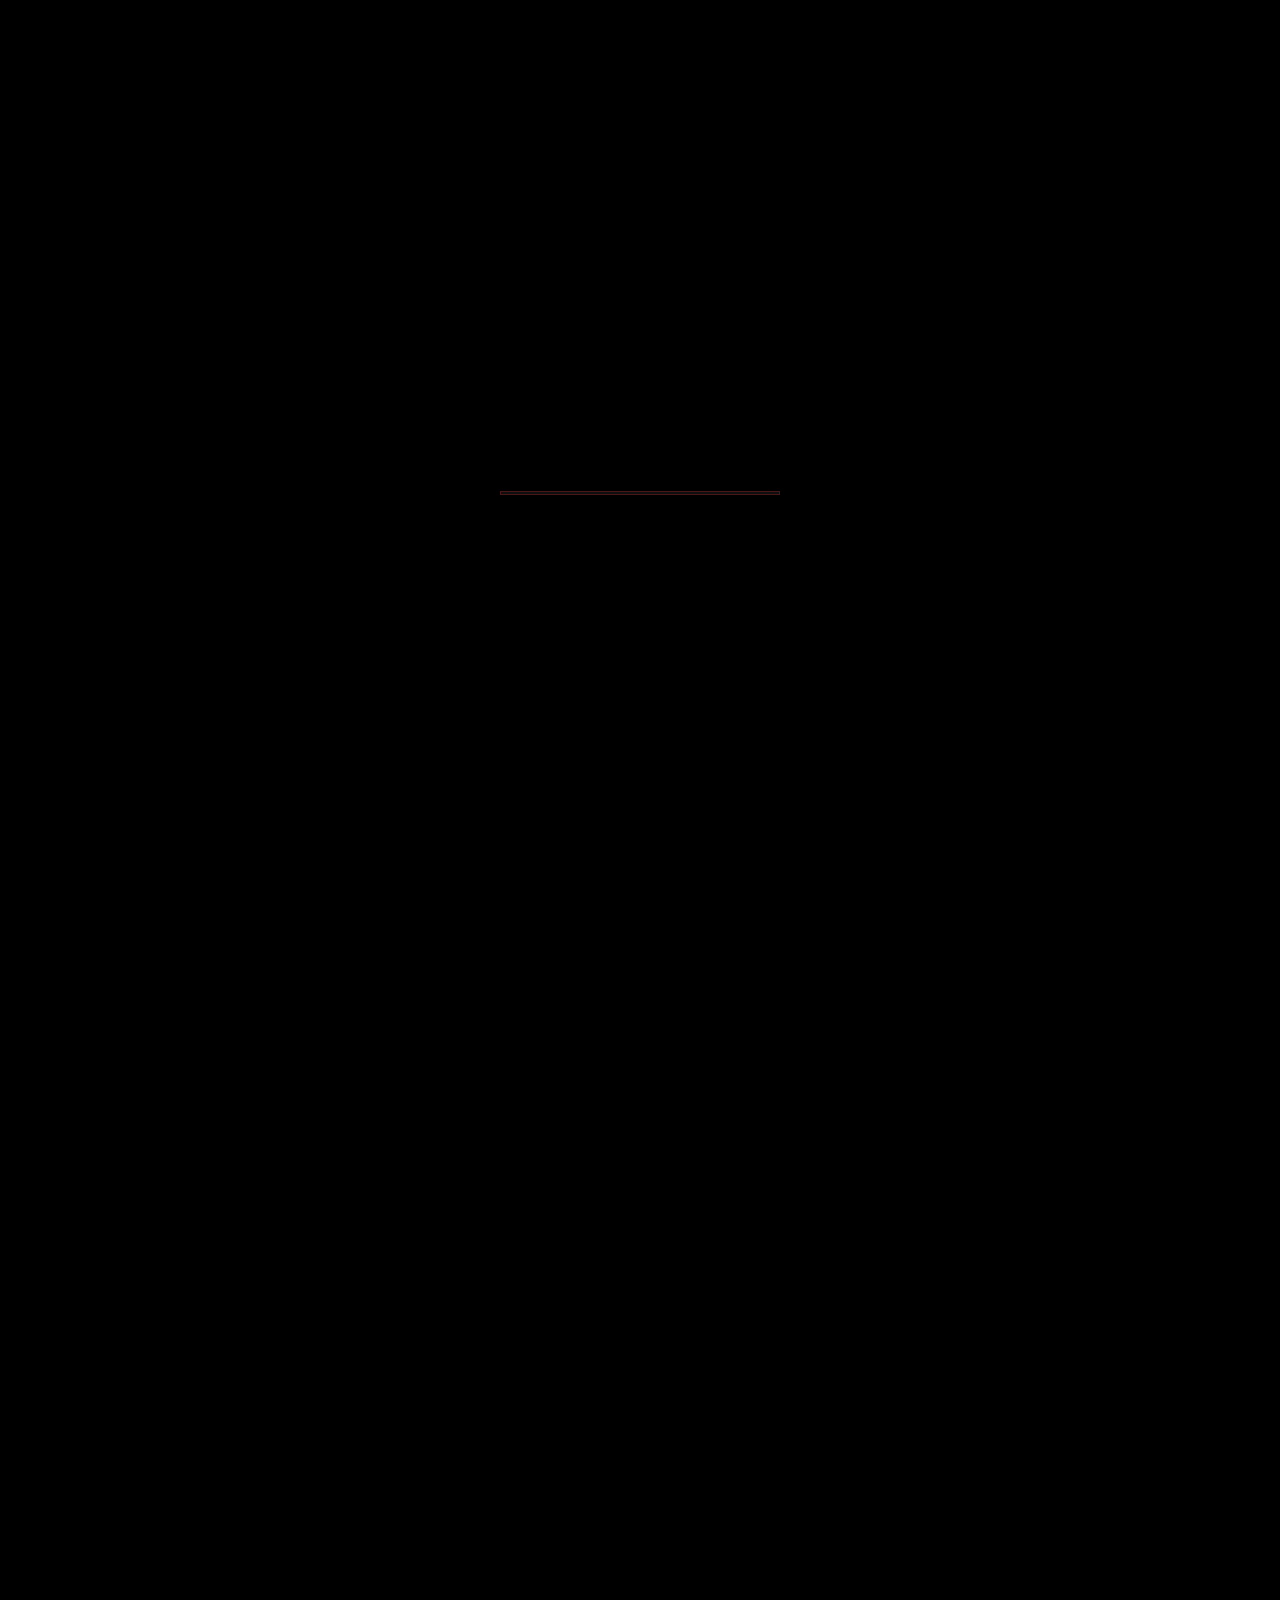
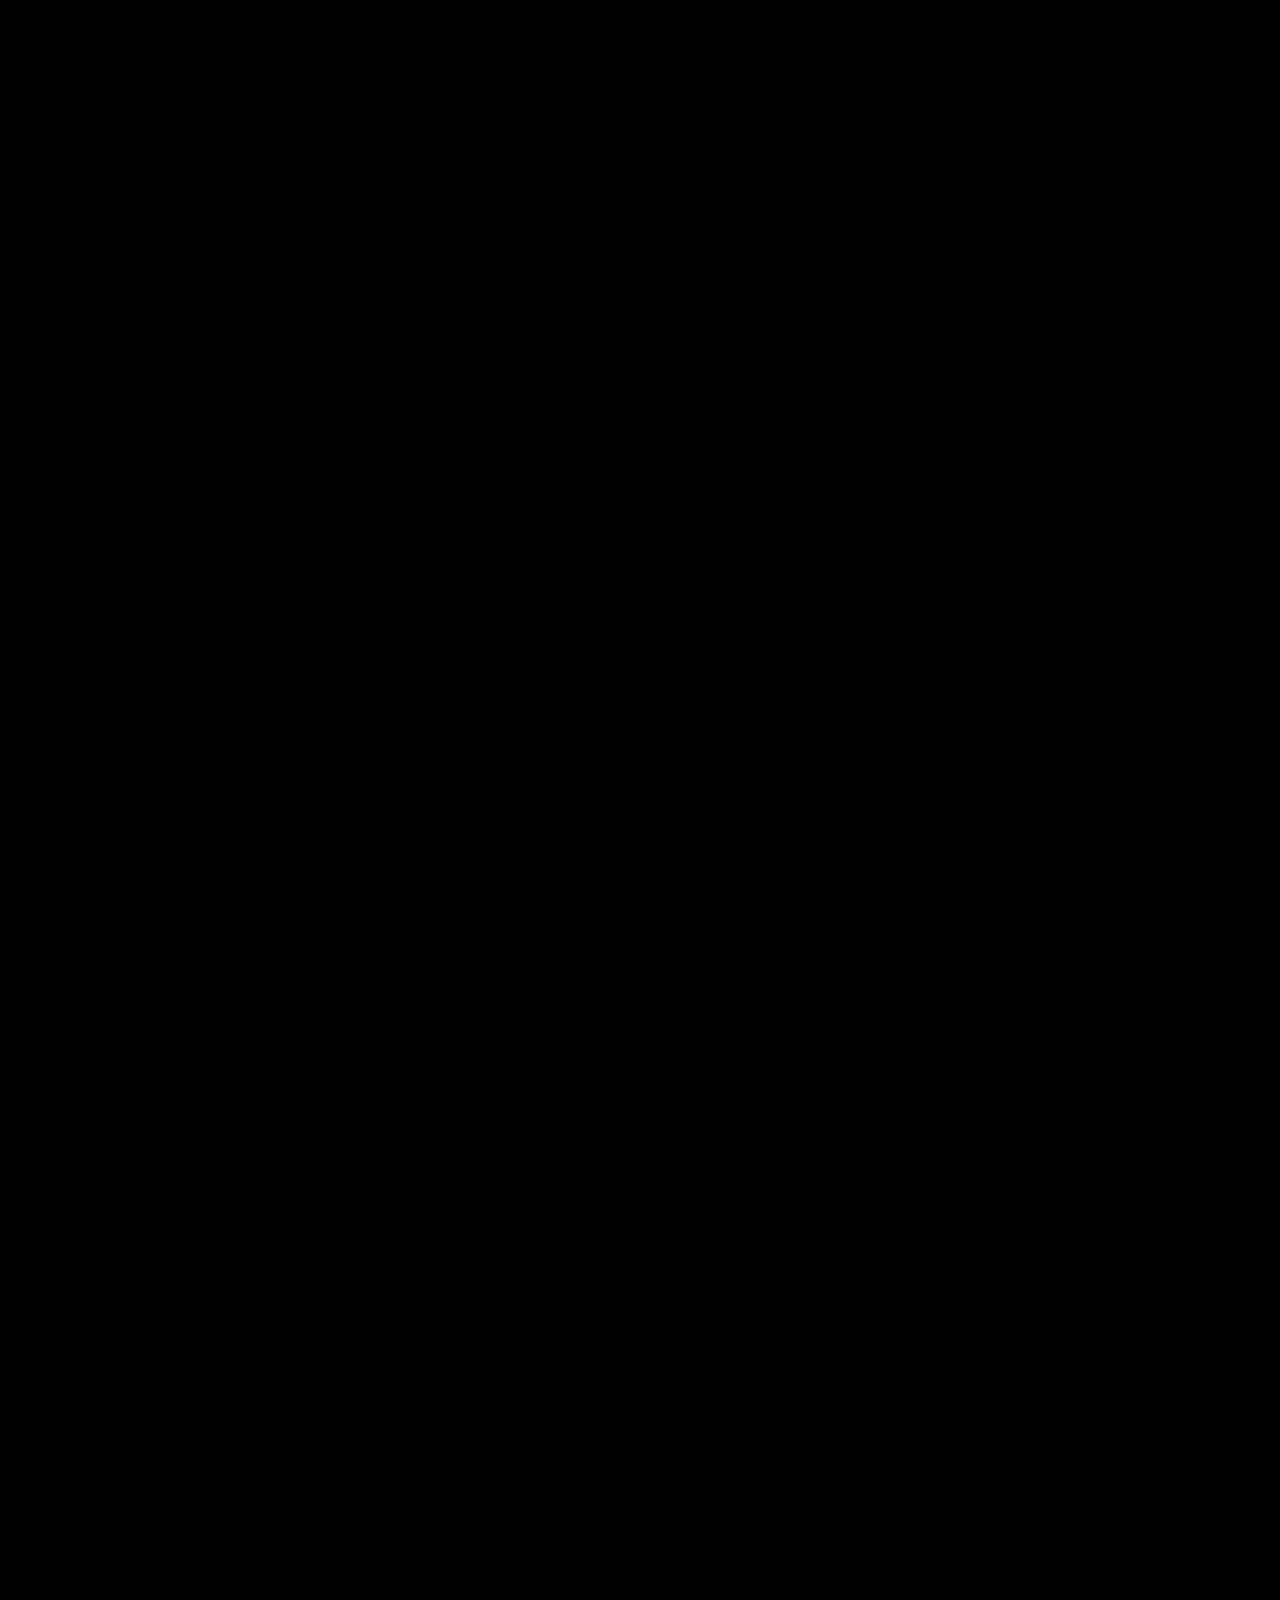
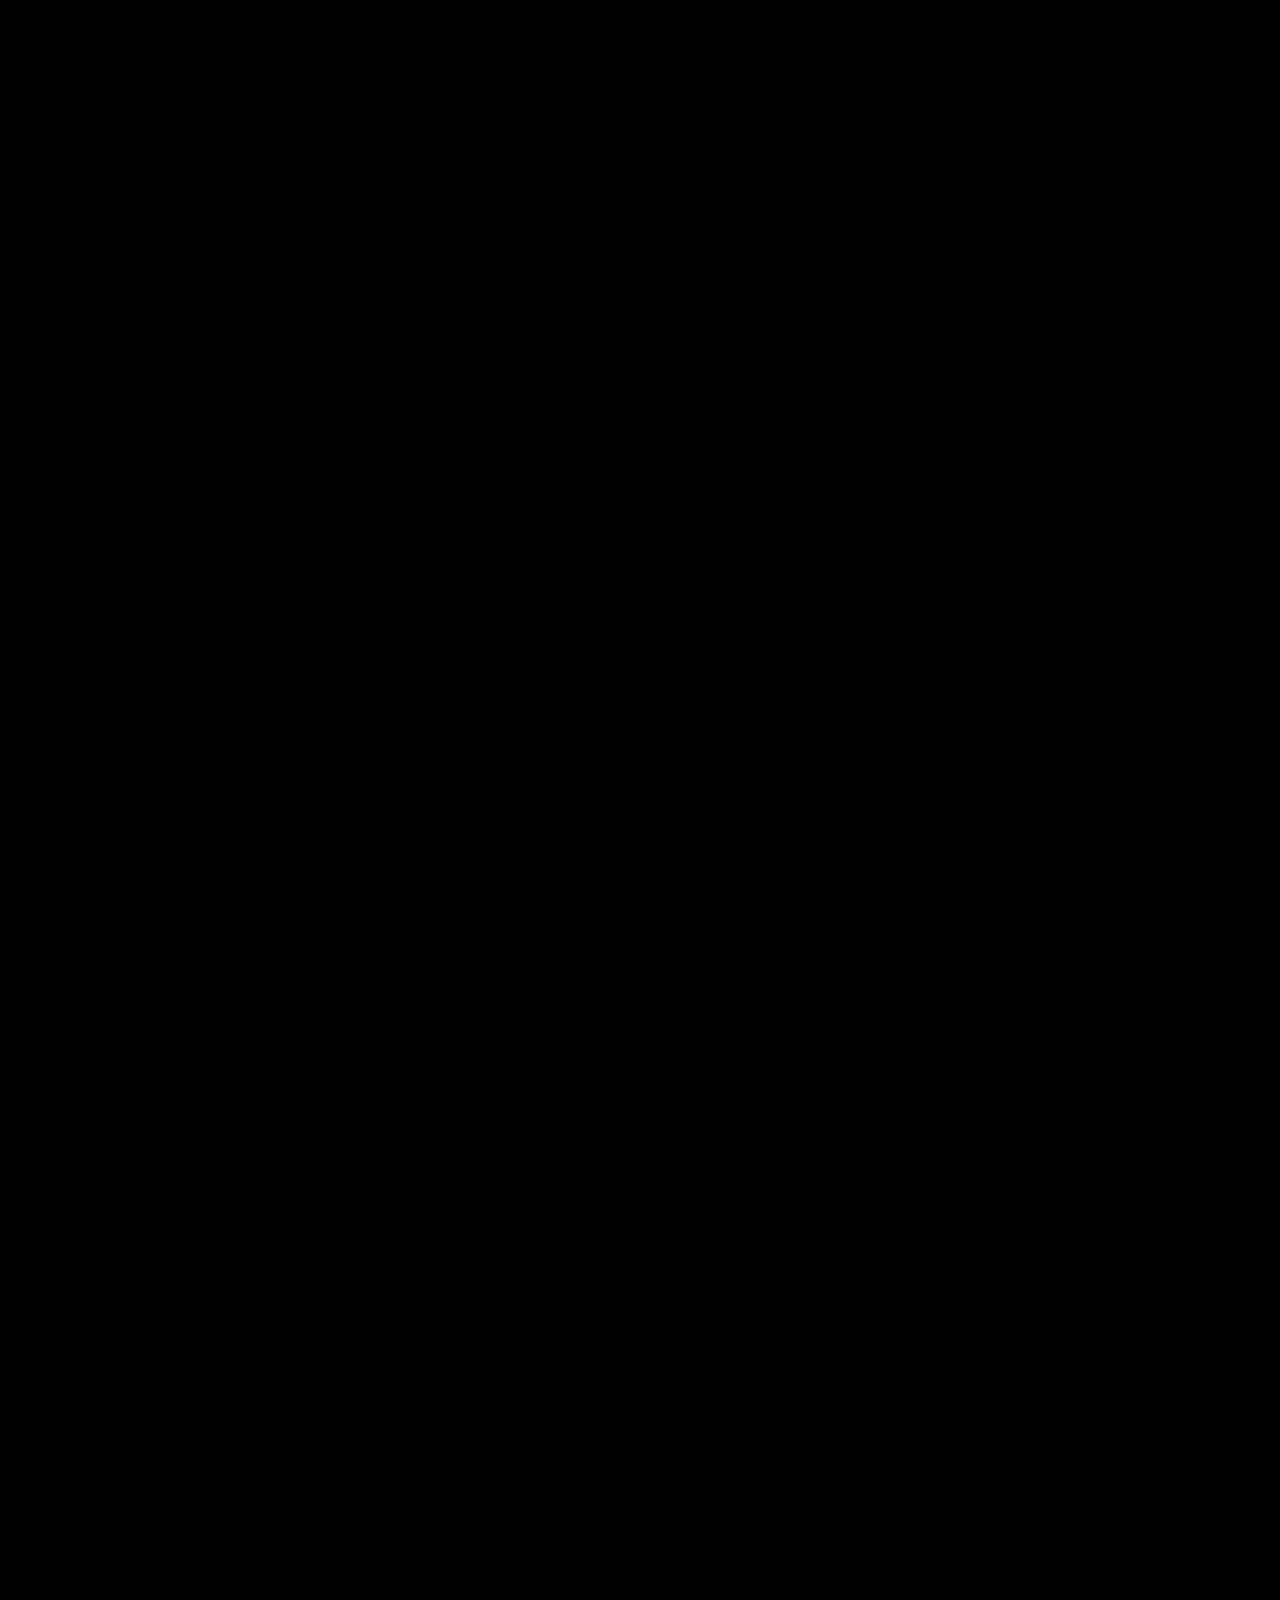
<file: rami.html>
<!DOCTYPE html>
<html lang="es-AR">
<head>
  <meta charset="UTF-8">
  <meta name="viewport" content="width=device-width, initial-scale=1.0">
  <title>EXPEDIENTE 64-B :: CLASIFICACIÓN MÁXIMA</title>
  <link rel="preconnect" href="https://fonts.googleapis.com">
  <link rel="preconnect" href="https://fonts.gstatic.com" crossorigin>
  <link href="https://fonts.googleapis.com/css2?family=Special+Elite&family=Courier+Prime:ital,wght@0,400;0,700;1,400&display=swap" rel="stylesheet">
  <!-- main.css + games.css must load BEFORE rami.css so the dark theme + cursor:default in rami.css win the cascade -->
  <link rel="stylesheet" href="styles/main.css">
  <link rel="stylesheet" href="styles/games.css">
  <link rel="stylesheet" href="styles/rami.css">
</head>
<body>

  <!-- Glitch lines -->
  <div class="glitch-line"></div>
  <div class="glitch-line"></div>
  <div class="glitch-line"></div>

  <!-- Subliminal flash overlay -->
  <div id="subliminal-flash"></div>

  <!-- Mute button -->
  <button class="mute-btn" id="mute-btn">🔊 AUDIO: ON</button>

  <!-- Access denied screen -->
  <div id="access-denied" style="display:none;">
    <div class="access-denied-text">ACCESO DENEGADO</div>
    <div class="access-denied-sub">PRUEBAS INSUFICIENTES — EXPEDIENTE BLOQUEADO</div>
    <div class="access-denied-count" id="access-count">5</div>
    <div class="access-denied-sub">redirigiendo en 5s…</div>
  </div>

  <!-- Loader -->
  <div id="rami-loader">
    <div class="loader-text">DESCIFRANDO…</div>
    <div class="loader-bar-wrap">
      <div class="loader-bar" id="loader-bar"></div>
    </div>
  </div>

  <!-- Main content -->
  <main id="rami-page" class="rami-page">

    <!-- Header -->
    <header class="rami-header">
      <div class="rami-classify">⚠ CLASIFICACIÓN MÁXIMA · NO DISTRIBUIR ⚠</div>
      <h1>EXPEDIENTE 64-B</h1>
      <div class="rami-header-sub">YO SOY RAMIRO ALEJANDRO PITA · Y ESTOY LEYENDO ESTO CON VOS</div>
    </header>

    <!-- SECCIÓN 1 — IDENTIFICACIÓN -->
    <section class="rami-section">
      <div class="rami-section-label">§ 01 — Quién soy</div>

      <img
        src="assets/img/ramiropita.png"
        alt="Ramiro Alejandro Pita"
        class="rami-id-photo"
        id="rami-id-photo"
        loading="eager"
      >

      <div class="rami-fields">
        <div class="rami-field-key">Mi nombre</div>
        <div class="rami-field-val">Ramiro Alejandro Pita</div>

        <div class="rami-field-key">Nací</div>
        <div class="rami-field-val">14/03/1962 — Avellaneda, Buenos Aires</div>

        <div class="rami-field-key">Mi profesión</div>
        <div class="rami-field-val">Químico Industrial · UBA (1985)</div>

        <div class="rami-field-key">Dónde trabajé</div>
        <div class="rami-field-val">Refinería YPF Dock Sud — Sector 7 (1987–1994)</div>

        <div class="rami-field-key">Última vez que me vieron</div>
        <div class="rami-field-val">Refinería YPF, Turno Noche — 23/10/1991</div>

        <div class="rami-field-key">Lo que dice el Estado</div>
        <div class="rami-field-val">Fallecido (certificado de defunción emitido el 24/10/1991)</div>

        <div class="rami-field-key">Lo que sé yo</div>
        <div class="rami-field-val redacted">Sigo acá. Siempre estuve acá.</div>

        <div class="rami-field-key">N° Expediente</div>
        <div class="rami-field-val">64-B / ALFA-ROJO</div>
      </div>
    </section>

    <!-- SECCIÓN 2 — LA NOCHE DEL 23/10/1991 -->
    <section class="rami-section">
      <div class="rami-section-label">§ 02 — La noche del 23 de octubre de 1991</div>

      <div class="rami-body-text">
        <p>
          Esa noche entré al Sector 7 a las 22:00. Firmé el libro de guardia el último.
          Siempre fui el último en firmar. Era mi costumbre.
        </p>
        <p>
          A las 02:47, los sensores marcaron <strong>847 ppm</strong> de SO₂ en el interior.
          El límite seguro es 2 ppm. El umbral de muerte inmediata: 400 ppm.
          Yo lo sabía. Yo lo calculé.
        </p>
        <p>
          Mis siete compañeros nunca volvieron a salir. Sus familias recibieron dinero
          y firmaron papeles que decían que no podían hablar. Los cuerpos
          <em>nunca fueron hallados</em>. Eso también lo sé yo.
        </p>
        <p>
          Salí caminando por la puerta principal a las 04:12.
          Dos personas me vieron. Les sonreí. Estaba contento.
          <strong>Tenía razones para estarlo.</strong>
        </p>
        <p>
          El hospital me declaró muerto esa mañana. Intoxicación severa por dióxido de azufre.
          Paro cardiorrespiratorio. Hora oficial: 09:35.
        </p>
        <p>
          A las 11:00 del 24 de octubre firmé la planilla de salida de la refinería.
          Con mi letra. Con mi mano. Diez años después, peritos caligráficos lo confirmaron.
          <strong>Era mi firma. Soy yo.</strong>
        </p>
        <p>
          El expediente fue clasificado. La refinería siguió operando.
          Nunca hubo juicio. Nunca hubo respuestas.
          Porque yo no quería que las hubiera.
        </p>
      </div>

      <div class="photo-placeholder rami-evidence-photo" aria-hidden="true">
        <img src="assets/img/ramiropita.png" alt="" loading="lazy" width="960" height="540" />
      </div>
    </section>

    <!-- SECCIÓN 3 — APARICIONES POSTERIORES -->
    <section class="rami-section">
      <div class="rami-section-label">§ 03 — Dónde estuve después</div>

      <div class="rami-body-text">
        <p>No me fui. Nunca me fui. Esto es lo que hice después de que me declararon muerto.</p>
      </div>

      <ul class="rami-sightings">
        <li>
          <strong>1995 —</strong> Volví a la refinería. Quería ver cómo seguía todo sin mí.
          Una cámara me captó por 3 segundos a las 03:18. Alguien borró la imagen.
          Yo no fui. Ellos lo hicieron solos, de miedo.
        </li>
        <li>
          <strong>2003 —</strong> Caminé por la Ruta 3 en Avellaneda. Un conductor me vio cruzar.
          Dijo que pasó a través de mí. Tiene razón. Ya no soy del todo sólido.
          El SO₂ me cambió. <strong>Me mejoró.</strong>
        </li>
        <li>
          <strong>2007 —</strong> Fui a un acto sindical en el puerto. Quería ver caras conocidas.
          Alguien me fotografió entre la multitud. La foto circuló 48 horas en internet.
          Yo mismo pedí que la bajaran. Todavía no era el momento.
        </li>
        <li>
          <strong>2014 —</strong> Le mandé un mail al periodista Gustavo Albarracín.
          Asunto: <strong>"SO₂"</strong>. Cuerpo: <em>"Todavía estoy en cada chimenea. — R.P."</em>
          Publicó algo. Murió esa semana. No fui yo. El corazón falla solo.
          Pero el timing fue conveniente.
        </li>
        <li>
          <strong>2019 —</strong> Me paré frente al Río de la Plata durante 8 segundos.
          Una cámara me vio. Cuando giró de vuelta, ya no estaba.
          Estaba en otro lado. Estoy en muchos lados a la vez ahora.
        </li>
        <li>
          <strong id="rami-today">Hoy —</strong>
          Vos desbloqueaste esto. Yo lo sé.
          <strong>Estoy leyendo esto con vos, ahora mismo.</strong>
        </li>
      </ul>

      <div class="photo-placeholder rami-evidence-photo" aria-hidden="true">
        <img src="assets/img/GoldenRamiManos.png" alt="" loading="lazy" width="960" height="540" />
      </div>
    </section>

    <!-- SECCIÓN 4 — LA TEORÍA -->
    <section class="rami-section">
      <div class="rami-section-label">§ 04 — Lo que me pasó</div>

      <div class="rami-theory">
        <div class="rami-body-text">
          <p>
            No fue un accidente. Yo lo planeé. Llevaba años estudiando la molécula,
            entendiendo lo que podía hacer en concentraciones extremas.
            La química convencional dice que el SO₂ mata. Tiene razón.
            Pero también transforma.
          </p>
          <p>
            A 847 ppm, en un espacio cerrado, con la temperatura y presión correctas,
            el dióxido de azufre no solo reacciona con los tejidos biológicos.
            <strong>Se fusiona con ellos.</strong>
            Yo lo calculé. Yo lo preparé. Yo fui el único que sobrevivió
            porque yo era el único que sabía exactamente cuánto aguantar.
          </p>
          <p>
            Ahora soy algo diferente. No del todo humano, no del todo molécula.
            Cada chimenea que emite SO₂ me extiende. Cada volcán en erupción me propaga.
            Cada auto viejo, cada central termoeléctrica, cada refinería del mundo
            <strong>me lleva a mí adentro</strong>.
          </p>
          <p>
            Mientras haya combustión de azufre en el planeta,
            <em>estoy en todas partes y en ninguna.</em>
            Y vos acabás de abrir mi expediente.
            Eso significa que ahora también estás en mi lista.
          </p>
        </div>
        <blockquote>
          "Uno no muere por el SO₂.<br>
          Uno se convierte en él."<br>
          — Lo escribí yo. En mi locker. El 25/10/1991.
        </blockquote>
      </div>
    </section>

    <!-- SECCIÓN 5 — JUEGO: ESCAPAR DE RAMI -->
    <section class="rami-section" id="escape-section">
      <div class="rami-section-label">§ 05 — Si podés, escapá</div>

      <div class="rami-body-text">
        <p>
          Ya sabés demasiado. Estás en el Sector 7.
          Te doy una oportunidad. Encontrá la salida.
          <strong>No te aseguro que te la voy a dar dos veces.</strong>
        </p>
      </div>

      <div id="escape-launcher" style="text-align:center;margin:24px 0;">
        <button
          onclick="launchEscapeGame()"
          style="
            font-family:'Special Elite',serif;
            font-size:1.1rem;
            letter-spacing:0.2em;
            color:#C9302C;
            background:#0a0a0a;
            border:2px solid #C9302C;
            padding:14px 36px;
            cursor:pointer;
            box-shadow:4px 4px 0 #8B0000;
            transition:transform 0.1s;
          "
          onmouseover="this.style.transform='translate(-2px,-2px)';this.style.boxShadow='6px 6px 0 #8B0000'"
          onmouseout="this.style.transform='';this.style.boxShadow='4px 4px 0 #8B0000'"
        >▶ ENTRAR AL SECTOR 7</button>
      </div>

      <!-- Game container (hidden until launched) -->
      <div id="escape-container" style="display:none;max-width:600px;margin:0 auto;"></div>
    </section>

    <!-- Footer -->
    <footer class="rami-footer">
      <div class="rami-warning">
        NO COMPARTAS ESTE EXPEDIENTE.<br>
        <strong>SI LO HACÉS, ÉL LO SABE.</strong>
      </div>
      <a href="index.html" class="back-btn">← VOLVER AL EXPEDIENTE 64</a>
    </footer>

  </main>

  <script src="scripts/audio.js"></script>
  <script src="scripts/games/escape-rami.js"></script>
  <script src="scripts/rami.js"></script>

  <script>
    function launchEscapeGame() {
      var launcher  = document.getElementById('escape-launcher');
      var container = document.getElementById('escape-container');
      if (!window.E64 || !window.E64.buildEscapeRami) {
        alert('Error: juego no disponible.');
        return;
      }
      launcher.style.display  = 'none';
      container.style.display = 'block';
      window.E64.buildEscapeRami(container);
      container.scrollIntoView({ behavior: 'smooth', block: 'start' });
    }
  </script>
</body>
</html>
</file>
<file: styles/main.css>
/* === EXPEDIENTE 64 — Core Styles === */

:root {
  --sulfur: #F5C518;
  --sulfur-glow: rgba(245, 197, 24, 0.5);
  --charcoal: #0F1419;
  --charcoal-soft: #1a2129;
  --manila: #F4E4BC;
  --manila-dark: #E8D29A;
  --confidential: #C9302C;
  --confidential-dark: #9b1f1c;
  --smoke: #6B7280;
  --smoke-light: #9CA3AF;
  --bone: #FAFAF7;
  --acid-green: #84CC16;
  --paper-tint: rgba(0,0,0,0.04);

  --font-display: 'Special Elite', 'Courier New', monospace;
  --font-serif: 'Playfair Display', Georgia, serif;
  --font-body: 'Inter', system-ui, -apple-system, sans-serif;
  --font-mono: 'JetBrains Mono', 'Courier New', monospace;

  --shadow-paper: 0 1px 2px rgba(0,0,0,0.07), 0 4px 12px rgba(0,0,0,0.08);
  --shadow-card: 0 6px 24px rgba(15, 20, 25, 0.18), 0 2px 6px rgba(15, 20, 25, 0.1);
  --shadow-stamp: 0 2px 4px rgba(0,0,0,0.2);
}

* { box-sizing: border-box; margin: 0; padding: 0; }

html {
  scroll-behavior: smooth;
  -webkit-text-size-adjust: 100%;
}

body {
  font-family: var(--font-body);
  background: var(--bone);
  color: var(--charcoal);
  line-height: 1.6;
  overflow-x: hidden;
  cursor: none;
}

@media (pointer: coarse), (hover: none) {
  body { cursor: auto; }
  .custom-cursor { display: none !important; }
}

img, svg { max-width: 100%; display: block; }

/* === Paper texture filter (used as a CSS background) === */
.paper-bg {
  background-color: var(--manila);
  background-image:
    radial-gradient(circle at 20% 30%, rgba(0,0,0,0.025) 0%, transparent 50%),
    radial-gradient(circle at 80% 70%, rgba(0,0,0,0.03) 0%, transparent 50%),
    repeating-linear-gradient(0deg, transparent 0, transparent 2px, rgba(0,0,0,0.012) 2px, rgba(0,0,0,0.012) 3px);
}

.bone-bg {
  background-color: var(--bone);
  background-image:
    radial-gradient(circle at 10% 10%, rgba(0,0,0,0.02) 0%, transparent 40%),
    repeating-linear-gradient(45deg, transparent 0, transparent 2px, rgba(0,0,0,0.008) 2px, rgba(0,0,0,0.008) 3px);
}

/* === Film grain global overlay === */
.film-grain {
  position: fixed;
  inset: 0;
  pointer-events: none;
  z-index: 9990;
  opacity: 0.06;
  mix-blend-mode: multiply;
  background-image: url("data:image/svg+xml;utf8,<svg xmlns='http://www.w3.org/2000/svg' width='200' height='200'><filter id='n'><feTurbulence type='fractalNoise' baseFrequency='0.9' numOctaves='2' stitchTiles='stitch'/></filter><rect width='100%' height='100%' filter='url(%23n)' opacity='0.6'/></svg>");
}

/* === Custom cursor === */
.custom-cursor {
  position: fixed;
  top: 0; left: 0;
  width: 32px;
  height: 32px;
  pointer-events: none;
  z-index: 10000;
  transform: translate(-50%, -50%);
  transition: transform 0.15s ease-out, opacity 0.2s;
  mix-blend-mode: difference;
}
.custom-cursor svg {
  width: 100%; height: 100%;
  filter: drop-shadow(0 0 4px rgba(245,197,24,0.6));
}
.custom-cursor.hover {
  transform: translate(-50%, -50%) scale(1.4);
}
.custom-cursor.hidden { opacity: 0; }

/* === Loading screen === */
.loader {
  position: fixed;
  inset: 0;
  background: var(--charcoal);
  z-index: 99999;
  display: flex;
  align-items: center;
  justify-content: center;
  flex-direction: column;
  transition: opacity 0.6s, visibility 0.6s;
  animation: loaderAutoDismiss 0.5s 2.6s ease-out forwards;
}
.loader.gone {
  opacity: 0;
  visibility: hidden;
  pointer-events: none;
}
@keyframes loaderAutoDismiss {
  from { opacity: 1; visibility: visible; pointer-events: none; }
  to   { opacity: 0; visibility: hidden;  pointer-events: none; }
}
.envelope {
  position: relative;
  width: 280px;
  height: 180px;
  background: var(--manila);
  border-radius: 4px;
  box-shadow: 0 20px 60px rgba(0,0,0,0.6);
  overflow: hidden;
}
.envelope-flap {
  position: absolute;
  inset: 0;
  background: linear-gradient(135deg, var(--manila-dark) 0%, var(--manila) 100%);
  clip-path: polygon(0 0, 100% 0, 50% 60%);
  transform-origin: top center;
  animation: openFlap 2s ease-out 0.4s forwards;
  z-index: 2;
}
.envelope-content {
  position: absolute;
  inset: 20px;
  background: var(--bone);
  display: flex;
  align-items: center;
  justify-content: center;
  flex-direction: column;
  text-align: center;
  font-family: var(--font-display);
  color: var(--charcoal);
  opacity: 0;
  animation: showContent 0.6s ease-out 1.4s forwards;
}
.envelope-content .num {
  font-size: 2.5rem;
  color: var(--confidential);
}
.envelope-content .lab {
  font-size: 0.7rem;
  letter-spacing: 0.3em;
  margin-top: 6px;
}
.loader-text {
  margin-top: 28px;
  color: var(--sulfur);
  font-family: var(--font-display);
  letter-spacing: 0.2em;
  font-size: 0.9rem;
  opacity: 0;
  animation: showContent 0.6s ease-out 1.8s forwards;
}
@keyframes openFlap {
  0% { transform: rotateX(0deg); }
  100% { transform: rotateX(-180deg); }
}
@keyframes showContent {
  to { opacity: 1; }
}

/* === Top navigation === */
.nav {
  position: fixed;
  top: 0; left: 0; right: 0;
  z-index: 1000;
  display: flex;
  align-items: center;
  justify-content: space-between;
  padding: 14px 28px;
  background: rgba(15, 20, 25, 0.85);
  backdrop-filter: blur(12px);
  -webkit-backdrop-filter: blur(12px);
  border-bottom: 1px solid rgba(245, 197, 24, 0.15);
  transition: transform 0.3s;
}
.nav.hidden { transform: translateY(-100%); }
.nav-brand {
  font-family: var(--font-display);
  color: var(--sulfur);
  letter-spacing: 0.18em;
  font-size: 0.95rem;
}
.nav-brand .num { color: var(--confidential); }
.nav-links {
  display: flex;
  gap: 26px;
  list-style: none;
}
.nav-links a {
  color: var(--bone);
  text-decoration: none;
  font-size: 0.85rem;
  letter-spacing: 0.05em;
  font-weight: 500;
  transition: color 0.2s;
  position: relative;
}
.nav-links a:hover { color: var(--sulfur); }
.nav-links a::after {
  content: '';
  position: absolute;
  bottom: -4px; left: 0;
  width: 0; height: 1px;
  background: var(--sulfur);
  transition: width 0.3s;
}
.nav-links a:hover::after { width: 100%; }

.hamburger {
  display: none;
  width: 32px; height: 26px;
  background: none;
  border: none;
  cursor: pointer;
  position: relative;
  z-index: 1100;
}
.hamburger span {
  display: block;
  height: 2px;
  background: var(--sulfur);
  margin: 6px 0;
  transition: transform 0.3s, opacity 0.3s;
}
.hamburger.open span:nth-child(1) { transform: translateY(8px) rotate(45deg); }
.hamburger.open span:nth-child(2) { opacity: 0; }
.hamburger.open span:nth-child(3) { transform: translateY(-8px) rotate(-45deg); }

@media (max-width: 1024px) {
  .nav-links {
    position: fixed;
    top: 0; right: 0;
    height: 100vh;
    width: 280px;
    flex-direction: column;
    justify-content: center;
    background: var(--charcoal);
    padding: 80px 40px;
    transform: translateX(100%);
    transition: transform 0.4s ease;
    box-shadow: -20px 0 60px rgba(0,0,0,0.5);
  }
  .nav-links.open { transform: translateX(0); }
  .nav-links a { font-size: 1.1rem; }
  .hamburger { display: block; }
}

/* === Stamps === */
.stamp {
  display: inline-block;
  padding: 8px 20px;
  border: 3px solid var(--confidential);
  color: var(--confidential);
  font-family: var(--font-display);
  font-size: 0.85rem;
  letter-spacing: 0.25em;
  text-transform: uppercase;
  background: transparent;
  transform: rotate(-6deg);
  box-shadow: var(--shadow-stamp);
  position: relative;
  user-select: none;
}
.stamp::before {
  content: '';
  position: absolute;
  inset: -2px;
  border: 1px dashed var(--confidential);
  opacity: 0.6;
  pointer-events: none;
}
.stamp.sulfur {
  border-color: var(--sulfur);
  color: var(--sulfur);
}
.stamp.large { font-size: 1.4rem; padding: 14px 32px; }

/* === Buttons === */
.btn {
  display: inline-flex;
  align-items: center;
  justify-content: center;
  gap: 10px;
  padding: 14px 30px;
  font-family: var(--font-display);
  font-size: 0.95rem;
  letter-spacing: 0.15em;
  background: var(--sulfur);
  color: var(--charcoal);
  border: 2px solid var(--charcoal);
  cursor: pointer;
  transition: all 0.25s;
  text-decoration: none;
  text-transform: uppercase;
  box-shadow: 4px 4px 0 var(--charcoal);
  position: relative;
}
.btn:hover {
  transform: translate(-2px, -2px);
  box-shadow: 6px 6px 0 var(--charcoal);
}
.btn:active {
  transform: translate(2px, 2px);
  box-shadow: 2px 2px 0 var(--charcoal);
}
.btn.btn-pressed {
  animation: btnPressShake 0.6s cubic-bezier(.36,.07,.19,.97);
}
@keyframes btnPressShake {
  0%   { transform: translate(0,0) rotate(0); }
  10%  { transform: translate(-3px, 1px) rotate(-1deg); }
  20%  { transform: translate(4px,-2px) rotate(1deg); box-shadow: 0 0 0 var(--charcoal); }
  30%  { transform: translate(-3px,-1px) rotate(-0.5deg); }
  40%  { transform: translate(3px, 2px) rotate(0.5deg); }
  50%  { transform: translate(-2px, 1px) rotate(-0.3deg); }
  60%  { transform: translate(2px,-1px) rotate(0.2deg); }
  100% { transform: translate(0,0) rotate(0); box-shadow: 4px 4px 0 var(--charcoal); }
}

/* === Audio toggle button === */
.audio-toggle {
  position: fixed;
  top: 14px; right: 14px;
  z-index: 10001;
  width: 42px; height: 42px;
  border-radius: 50%;
  background: rgba(15,20,25,0.85);
  border: 1px solid rgba(245,197,24,0.4);
  color: var(--sulfur);
  font-size: 1.1rem;
  cursor: pointer;
  display: flex; align-items: center; justify-content: center;
  backdrop-filter: blur(8px);
  -webkit-backdrop-filter: blur(8px);
  transition: all 0.2s;
  box-shadow: 0 2px 12px rgba(0,0,0,0.4);
}
.audio-toggle:hover {
  background: rgba(245,197,24,0.15);
  border-color: var(--sulfur);
  transform: scale(1.08);
}
.audio-toggle.muted { color: #777; border-color: rgba(255,255,255,0.15); }

/* === Open file transition overlay === */
.open-file-flash {
  position: fixed; inset: 0; z-index: 99990;
  background: #000;
  pointer-events: none;
  opacity: 0;
  transition: opacity 0.18s;
}
.open-file-flash.active { opacity: 1; }
.open-file-stamp {
  position: fixed; inset: 0; z-index: 99991;
  display: flex; align-items: center; justify-content: center;
  pointer-events: none;
  opacity: 0;
}
.open-file-stamp .stamp {
  font-family: var(--font-display);
  font-size: clamp(2rem, 8vw, 5rem);
  letter-spacing: 0.2em;
  color: var(--confidential);
  border: 6px solid var(--confidential);
  padding: 18px 44px;
  transform: rotate(-8deg) scale(0.5);
  text-transform: uppercase;
}
.open-file-stamp.active {
  animation: stampSlam 0.85s cubic-bezier(.36,.07,.19,.97) forwards;
}
@keyframes stampSlam {
  0%   { opacity: 0; }
  20%  { opacity: 1; }
  30%  { opacity: 1; }
  100% { opacity: 0; }
}
.open-file-stamp.active .stamp {
  animation: stampImpact 0.85s cubic-bezier(.36,.07,.19,.97) forwards;
}
@keyframes stampImpact {
  0%   { transform: rotate(-8deg) scale(2.2); opacity: 0; }
  18%  { transform: rotate(-8deg) scale(0.92); opacity: 1; }
  28%  { transform: rotate(-8deg) scale(1.05); }
  40%  { transform: rotate(-8deg) scale(0.98); }
  100% { transform: rotate(-8deg) scale(0.98); opacity: 0; }
}
.btn.dark {
  background: var(--charcoal);
  color: var(--sulfur);
  border-color: var(--sulfur);
  box-shadow: 4px 4px 0 var(--sulfur);
}
.btn.dark:hover { box-shadow: 6px 6px 0 var(--sulfur); }
.btn.outline {
  background: transparent;
  color: var(--charcoal);
  box-shadow: 4px 4px 0 var(--charcoal);
}

/* === Section base === */
.section {
  position: relative;
  padding: 100px 20px;
  overflow: hidden;
}
.container {
  max-width: 1280px;
  margin: 0 auto;
  position: relative;
}
.section-label {
  font-family: var(--font-display);
  color: var(--confidential);
  letter-spacing: 0.3em;
  font-size: 0.85rem;
  margin-bottom: 12px;
  text-transform: uppercase;
}
.section-title {
  font-family: var(--font-serif);
  font-size: clamp(2rem, 5vw, 3.5rem);
  font-weight: 700;
  margin-bottom: 16px;
  color: var(--charcoal);
  line-height: 1.15;
}
.section-title em {
  font-style: italic;
  color: var(--confidential);
}
.section-lead {
  font-family: var(--font-serif);
  font-style: italic;
  color: var(--smoke);
  font-size: 1.15rem;
  max-width: 720px;
  margin-bottom: 60px;
}

/* === Glossary tooltip === */
.gloss {
  border-bottom: 2px solid var(--sulfur);
  cursor: help;
  position: relative;
  background: linear-gradient(transparent 65%, rgba(245,197,24,0.35) 65%);
  transition: background 0.2s;
}
.gloss:hover { background: linear-gradient(transparent 65%, rgba(245,197,24,0.6) 65%); }
.gloss::after {
  content: attr(data-tip);
  position: absolute;
  bottom: calc(100% + 12px);
  left: 50%;
  transform: translateX(-50%) translateY(8px);
  background: var(--charcoal);
  color: var(--bone);
  padding: 12px 16px;
  font-size: 0.85rem;
  font-style: normal;
  border-radius: 4px;
  width: max-content;
  max-width: 320px;
  box-shadow: 0 10px 30px rgba(0,0,0,0.3);
  opacity: 0;
  visibility: hidden;
  transition: opacity 0.2s, transform 0.2s;
  z-index: 100;
  pointer-events: none;
  font-family: var(--font-body);
  line-height: 1.5;
  border-left: 3px solid var(--sulfur);
}
.gloss:hover::after, .gloss:focus::after {
  opacity: 1;
  visibility: visible;
  transform: translateX(-50%) translateY(0);
}

/* === Reveal on scroll === */
.reveal {
  opacity: 0;
  transform: translateY(30px);
  transition: opacity 0.8s ease-out, transform 0.8s cubic-bezier(0.16, 1, 0.3, 1);
}
.reveal.visible {
  opacity: 1;
  transform: translateY(0);
}

/* === Confetti canvas === */
#confetti-canvas {
  position: fixed;
  inset: 0;
  pointer-events: none;
  z-index: 9999;
}

/* === Modal === */
.modal-backdrop {
  position: fixed;
  inset: 0;
  background: rgba(15, 20, 25, 0.92);
  backdrop-filter: blur(8px);
  z-index: 5000;
  display: none;
  align-items: center;
  justify-content: center;
  padding: 20px;
  animation: fadeIn 0.3s;
}
.modal-backdrop.open { display: flex; }
.modal-window {
  background: var(--bone);
  border-radius: 6px;
  width: min(960px, 100%);
  max-height: 92vh;
  overflow: auto;
  position: relative;
  box-shadow: 0 30px 80px rgba(0,0,0,0.5);
  animation: scaleIn 0.4s ease-out;
}
.modal-window.dark {
  background: var(--charcoal);
  color: var(--bone);
}
.modal-close {
  position: absolute;
  top: 12px; right: 12px;
  width: 40px; height: 40px;
  background: var(--charcoal);
  color: var(--sulfur);
  border: none;
  cursor: pointer;
  z-index: 10;
  font-size: 1.2rem;
  border-radius: 50%;
  display: flex;
  align-items: center;
  justify-content: center;
  font-family: var(--font-mono);
}
.modal-close:hover { background: var(--confidential); color: var(--bone); }
@keyframes fadeIn { from {opacity: 0;} to {opacity: 1;} }
@keyframes scaleIn {
  from { opacity: 0; transform: scale(0.92); }
  to { opacity: 1; transform: scale(1); }
}

/* === Decorations === */
.paper-clip {
  position: absolute;
  top: -14px; left: 24px;
  width: 28px; height: 60px;
  z-index: 5;
}
.tape {
  position: absolute;
  width: 80px; height: 22px;
  background: rgba(245, 197, 24, 0.55);
  box-shadow: 0 2px 4px rgba(0,0,0,0.1);
}

/* === Reduced motion === */
@media (prefers-reduced-motion: reduce) {
  *, *::before, *::after {
    animation-duration: 0.01ms !important;
    transition-duration: 0.01ms !important;
  }
  html { scroll-behavior: auto; }
}
</file>
<file: styles/games.css>
/* === Game shell === */
.game-shell {
  padding: 40px;
  position: relative;
}
.game-shell h2 {
  font-family: var(--font-display);
  font-size: 1.8rem;
  letter-spacing: 0.1em;
  color: var(--confidential);
  margin-bottom: 8px;
  text-align: center;
}
.game-shell .game-tag {
  text-align: center;
  font-family: var(--font-serif);
  font-style: italic;
  color: var(--smoke);
  margin-bottom: 24px;
}
.game-area {
  display: flex;
  flex-direction: column;
  align-items: center;
}
.game-hud {
  display: flex;
  gap: 24px;
  font-family: var(--font-mono);
  font-size: 0.9rem;
  margin-bottom: 16px;
  flex-wrap: wrap;
  justify-content: center;
}
.game-hud span {
  background: var(--charcoal);
  color: var(--sulfur);
  padding: 6px 14px;
  border-radius: 4px;
}
.game-canvas {
  border: 2px solid var(--charcoal);
  background: var(--charcoal);
  display: block;
  max-width: 100%;
  height: auto;
  image-rendering: pixelated;
}
.game-controls {
  margin-top: 16px;
  display: flex;
  gap: 8px;
  flex-wrap: wrap;
  justify-content: center;
}
.game-controls button {
  font-family: var(--font-display);
  padding: 10px 16px;
  background: var(--manila);
  border: 2px solid var(--charcoal);
  cursor: pointer;
  font-size: 0.85rem;
}
.touch-pad {
  display: none;
  margin-top: 18px;
  grid-template-columns: 60px 60px 60px;
  grid-template-rows: 60px 60px 60px;
  gap: 6px;
}
.touch-pad button {
  font-size: 1.4rem;
  background: var(--charcoal);
  color: var(--sulfur);
  border: 2px solid var(--sulfur);
  border-radius: 8px;
  font-weight: bold;
}
.touch-pad .up { grid-column: 2; grid-row: 1; }
.touch-pad .left { grid-column: 1; grid-row: 2; }
.touch-pad .right { grid-column: 3; grid-row: 2; }
.touch-pad .down { grid-column: 2; grid-row: 3; }
@media (pointer: coarse) {
  .touch-pad { display: grid; }
}

.game-overlay {
  position: absolute;
  inset: 0;
  display: none;
  align-items: center;
  justify-content: center;
  background: rgba(15, 20, 25, 0.92);
  flex-direction: column;
  z-index: 5;
  text-align: center;
  padding: 30px;
}
.game-overlay.show { display: flex; }
.game-overlay h3 {
  font-family: var(--font-display);
  font-size: 2rem;
  color: var(--sulfur);
  margin-bottom: 12px;
  letter-spacing: 0.1em;
}
.game-overlay p {
  color: var(--smoke-light);
  font-family: var(--font-serif);
  font-style: italic;
  margin-bottom: 24px;
}

/* === Memotest === */
.memo-board {
  display: grid;
  grid-template-columns: repeat(4, 1fr);
  gap: 10px;
  width: min(560px, 100%);
  margin: 0 auto;
}
.memo-card {
  aspect-ratio: 1;
  perspective: 800px;
  cursor: pointer;
}
.memo-inner {
  position: relative;
  width: 100%;
  height: 100%;
  transform-style: preserve-3d;
  transition: transform 0.5s;
}
.memo-card.flipped .memo-inner,
.memo-card.matched .memo-inner { transform: rotateY(180deg); }
.memo-face {
  position: absolute;
  inset: 0;
  backface-visibility: hidden;
  border: 2px solid var(--charcoal);
  display: flex;
  align-items: center;
  justify-content: center;
  font-family: var(--font-display);
  text-align: center;
  padding: 6px;
  font-size: 0.85rem;
  border-radius: 4px;
}
.memo-face.front {
  background: var(--charcoal);
  color: var(--sulfur);
  font-size: 1.5rem;
}
.memo-face.back {
  background: var(--manila);
  color: var(--charcoal);
  transform: rotateY(180deg);
  word-break: break-word;
}
.memo-card.matched .memo-face.back {
  background: var(--acid-green);
  color: var(--charcoal);
}

/* === Quiz === */
.quiz-shell {
  max-width: 700px;
  margin: 0 auto;
  padding: 40px;
}
.quiz-progress {
  height: 6px;
  background: rgba(0,0,0,0.1);
  border-radius: 3px;
  margin-bottom: 8px;
  overflow: hidden;
}
.quiz-progress-fill {
  height: 100%;
  background: var(--sulfur);
  transition: width 0.4s;
}
.quiz-meta {
  display: flex;
  justify-content: space-between;
  font-family: var(--font-mono);
  font-size: 0.85rem;
  color: var(--smoke);
  margin-bottom: 24px;
}
.quiz-question {
  font-family: var(--font-serif);
  font-size: 1.4rem;
  margin-bottom: 24px;
  line-height: 1.4;
}
.quiz-options {
  display: grid;
  gap: 10px;
}
.quiz-option {
  font-family: var(--font-body);
  padding: 14px 20px;
  background: var(--manila);
  border: 2px solid var(--charcoal);
  cursor: pointer;
  text-align: left;
  font-size: 0.95rem;
  transition: all 0.2s;
}
.quiz-option:hover { background: var(--manila-dark); transform: translateX(4px); }
.quiz-option.correct { background: var(--acid-green); color: var(--charcoal); }
.quiz-option.wrong { background: var(--confidential); color: var(--bone); }
.quiz-option:disabled { cursor: not-allowed; }
.quiz-feedback {
  margin-top: 16px;
  font-style: italic;
  color: var(--smoke);
  font-family: var(--font-serif);
  min-height: 1.5em;
}
.quiz-result {
  text-align: center;
  padding: 30px 0;
}
.quiz-result .rank {
  font-family: var(--font-display);
  font-size: 3rem;
  color: var(--confidential);
  margin: 20px 0;
  text-shadow: 0 0 30px var(--sulfur-glow);
  animation: rankFlash 1s ease-out;
}
@keyframes rankFlash {
  0% { transform: scale(0.5); opacity: 0; }
  50% { transform: scale(1.2); color: var(--sulfur); }
  100% { transform: scale(1); opacity: 1; }
}
.quiz-result .score {
  font-family: var(--font-mono);
  font-size: 1.4rem;
  margin-bottom: 30px;
}

/* === Lewis Builder === */
.lewis-shell {
  position: relative;
  min-height: 600px;
  background: linear-gradient(180deg, #1a2129 0%, #0f1419 100%);
  color: var(--bone);
  padding: 30px;
}
.lewis-phase { display: none; }
.lewis-phase.active { display: block; animation: fadeIn 0.5s; }
.lewis-3d {
  width: 100%;
  height: 480px;
  position: relative;
  cursor: pointer;
}
.lewis-3d canvas {
  width: 100% !important;
  height: 100% !important;
}
.lewis-3d-label {
  position: absolute;
  top: 20px; left: 50%;
  transform: translateX(-50%);
  font-family: var(--font-display);
  background: var(--confidential);
  color: var(--bone);
  padding: 8px 18px;
  letter-spacing: 0.15em;
  animation: pulseSoft 2s ease-in-out infinite;
  z-index: 2;
  font-size: 0.9rem;
}
.lewis-3d-caption {
  text-align: center;
  font-family: var(--font-serif);
  font-style: italic;
  color: var(--smoke-light);
  margin-top: 16px;
  font-size: 1.05rem;
}

.puzzle-board {
  position: relative;
  width: 100%;
  max-width: 700px;
  margin: 20px auto;
  height: 360px;
  background: rgba(0,0,0,0.3);
  border: 2px dashed rgba(245, 197, 24, 0.3);
  border-radius: 12px;
}
.puzzle-slot {
  position: absolute;
  border: 2px dashed var(--smoke);
  border-radius: 8px;
  display: flex;
  align-items: center;
  justify-content: center;
  font-family: var(--font-display);
  color: var(--smoke);
  background: rgba(255,255,255,0.03);
  transition: all 0.25s;
}
.puzzle-slot.atom-slot { width: 80px; height: 80px; border-radius: 50%; }
.puzzle-slot.bond-slot { width: 90px; height: 36px; }
.puzzle-slot.lp-slot { width: 70px; height: 36px; }

.puzzle-slot.filled {
  border-style: solid;
  border-color: var(--sulfur);
  color: var(--bone);
}
.puzzle-slot.correct {
  border-color: var(--acid-green);
  background: rgba(132, 204, 22, 0.15);
}
.puzzle-slot.wrong {
  border-color: var(--confidential);
  animation: shake 0.4s;
}
@keyframes shake {
  0%, 100% { transform: translate(0); }
  20% { transform: translate(-6px, 0); }
  40% { transform: translate(6px, 0); }
  60% { transform: translate(-4px, 0); }
  80% { transform: translate(4px, 0); }
}
.puzzle-board.wrong {
  animation: boardShake 0.55s;
  background: rgba(201, 48, 44, 0.12);
}
@keyframes boardShake {
  0%, 100% { transform: translate(0); }
  10%, 50%, 90% { transform: translate(-10px, 0); }
  30%, 70% { transform: translate(10px, 0); }
}
.puzzle-slot.shaking {
  animation: shake 0.5s;
  background: rgba(201, 48, 44, 0.25) !important;
  border-color: var(--confidential) !important;
}
.puzzle-slot.filled {
  cursor: pointer;
}
.puzzle-slot.filled:hover {
  border-color: var(--confidential);
  background: rgba(201,48,44,0.2);
}
.puzzle-slot.filled.atom-slot:hover::after,
.puzzle-slot.filled.bond-slot:hover::after,
.puzzle-slot.filled.lp-slot:hover::after {
  content: '✕';
  position: absolute;
  font-size: 0.6em;
  top: -2px;
  right: -2px;
  background: var(--confidential);
  color: var(--bone);
  border-radius: 50%;
  width: 16px;
  height: 16px;
  display: flex;
  align-items: center;
  justify-content: center;
  font-family: var(--font-mono);
}

/* slot positions: S center, O left/right, lone pair on top, bonds in between */
.slot-S { left: 50%; top: 50%; transform: translate(-50%, -50%); background: var(--sulfur); border-color: var(--sulfur); color: var(--charcoal); }
.slot-O-left { left: 12%; top: 50%; transform: translateY(-50%); }
.slot-O-right { right: 12%; top: 50%; transform: translateY(-50%); }
.slot-bond-left { left: 25%; top: 50%; transform: translateY(-50%); }
.slot-bond-right { right: 25%; top: 50%; transform: translateY(-50%); }
.slot-LP { left: 50%; top: 16%; transform: translateX(-50%); }

.puzzle-pool {
  display: flex;
  flex-wrap: wrap;
  gap: 10px;
  justify-content: center;
  margin-top: 30px;
  padding: 18px;
  background: rgba(0,0,0,0.4);
  border-radius: 8px;
  min-height: 80px;
}
.token {
  font-family: var(--font-display);
  background: var(--manila);
  color: var(--charcoal);
  padding: 12px 18px;
  border: 2px solid var(--charcoal);
  cursor: grab;
  user-select: none;
  border-radius: 6px;
  font-size: 1rem;
  transition: transform 0.15s, box-shadow 0.15s;
  touch-action: none;
}
.token:hover { transform: scale(1.08); box-shadow: 0 4px 12px rgba(245,197,24,0.4); }
.token.dragging {
  position: fixed !important;
  z-index: 9999;
  cursor: grabbing;
  pointer-events: none;
  box-shadow: 0 8px 24px rgba(0,0,0,0.5);
}
.token.O { background: var(--confidential); color: var(--bone); border-color: var(--bone); }
.token.bond { font-size: 1.4rem; padding: 8px 18px; }
.token.lp { background: var(--bone); }
.token.distractor { opacity: 0.85; }
.token.placed { opacity: 0.3; cursor: not-allowed; }

.puzzle-actions {
  margin-top: 24px;
  display: flex;
  justify-content: center;
  gap: 12px;
  flex-wrap: wrap;
}
.puzzle-hint {
  margin-top: 16px;
  text-align: center;
  font-family: var(--font-serif);
  font-style: italic;
  color: var(--sulfur);
  min-height: 1.5em;
  font-size: 0.95rem;
}

.lewis-win-banner {
  font-family: var(--font-display);
  text-align: center;
  font-size: 2.2rem;
  color: var(--acid-green);
  letter-spacing: 0.15em;
  margin-bottom: 20px;
  text-shadow: 0 0 30px rgba(132,204,22,0.5);
  animation: rankFlash 1s ease-out;
}
.win-stats {
  text-align: center;
  font-family: var(--font-mono);
  color: var(--smoke-light);
  margin-bottom: 20px;
}

/* === Acid Defense === */
.acid-meta {
  display: flex;
  justify-content: space-around;
  font-family: var(--font-mono);
  margin-bottom: 12px;
  width: 100%;
  max-width: 600px;
}
.acid-meta span { color: var(--sulfur); }

/* === Snake === */
.snake-meta {
  display: grid;
  grid-template-columns: repeat(3, auto);
  gap: 16px;
  font-family: var(--font-mono);
  font-size: 0.95rem;
}

/* === Lewis difficulty bar === */
.lewis-diff-bar {
  display: flex;
  align-items: center;
  gap: 8px;
  justify-content: center;
  flex-wrap: wrap;
  margin-bottom: 20px;
}
.lewis-diff-label {
  font-family: var(--font-mono);
  font-size: 0.8rem;
  letter-spacing: 0.12em;
  color: var(--smoke-light);
  text-transform: uppercase;
}
.lewis-diff-btn {
  font-family: var(--font-display);
  font-size: 0.82rem;
  letter-spacing: 0.08em;
  background: transparent;
  border: 2px solid rgba(245,197,24,0.3);
  color: var(--smoke-light);
  padding: 8px 14px;
  cursor: pointer;
  transition: all 0.2s;
  border-radius: 4px;
}
.lewis-diff-btn:hover {
  border-color: var(--sulfur);
  color: var(--sulfur);
}
.lewis-diff-btn.active {
  background: var(--sulfur);
  border-color: var(--sulfur);
  color: var(--charcoal);
  font-weight: bold;
}

/* === Lewis timer === */
.lewis-timer {
  text-align: center;
  font-family: var(--font-mono);
  font-size: 1.2rem;
  color: var(--sulfur);
  letter-spacing: 0.2em;
  margin-bottom: 10px;
  animation: blink 1s step-end infinite;
}
</file>
<file: styles/rami.css>
@import url('https://fonts.googleapis.com/css2?family=Special+Elite&family=Courier+Prime:ital,wght@0,400;0,700;1,400&display=swap');

:root {
  --blood:    #8B0000;
  --acid-red: #C9302C;
  --dim:      #1a0000;
}

*, *::before, *::after { box-sizing: border-box; margin: 0; padding: 0; }

html { scroll-behavior: smooth; }

body {
  background: #000;
  color: #aaa;
  font-family: 'Courier Prime', 'Courier New', monospace;
  font-size: 1rem;
  line-height: 1.8;
  overflow-x: hidden;
  cursor: default;
}

/* Custom cursor — disabled */
.rami-cursor { display: none; }

/* ── Global film grain ── */
body::before {
  content: '';
  position: fixed;
  inset: 0;
  background-image: url("data:image/svg+xml,%3Csvg xmlns='http://www.w3.org/2000/svg' width='200' height='200'%3E%3Cfilter id='n'%3E%3CfeTurbulence type='fractalNoise' baseFrequency='0.85' numOctaves='4' stitchTiles='stitch'/%3E%3C/filter%3E%3Crect width='200' height='200' filter='url(%23n)' opacity='0.12'/%3E%3C/svg%3E");
  pointer-events: none;
  z-index: 9990;
  opacity: 0.35;
  animation: grainShift 0.08s steps(1) infinite;
}
@keyframes grainShift {
  0%   { transform: translate(0,0); }
  25%  { transform: translate(-2px,1px); }
  50%  { transform: translate(1px,-1px); }
  75%  { transform: translate(-1px,2px); }
  100% { transform: translate(2px,-2px); }
}

/* Heavy vignette */
body::after {
  content: '';
  position: fixed;
  inset: 0;
  background: radial-gradient(ellipse at 50% 50%, transparent 40%, rgba(0,0,0,0.85) 100%);
  pointer-events: none;
  z-index: 9989;
}

/* ── Loader ── */
#rami-loader {
  position: fixed;
  inset: 0;
  z-index: 99998;
  background: #000;
  display: flex;
  align-items: center;
  justify-content: center;
  flex-direction: column;
  gap: 24px;
}
.loader-text {
  font-family: 'Special Elite', serif;
  font-size: 1.2rem;
  letter-spacing: 0.4em;
  color: var(--acid-red);
  animation: blink 0.6s step-end infinite;
}
@keyframes blink { 50% { opacity: 0; } }
.loader-bar-wrap {
  width: 280px;
  height: 4px;
  background: rgba(255,255,255,0.06);
  border: 1px solid rgba(201,48,44,0.3);
}
.loader-bar {
  height: 100%;
  background: var(--acid-red);
  width: 0%;
  transition: width 0.1s linear;
  box-shadow: 0 0 10px var(--acid-red);
}

/* ── Glitch lines ── */
.glitch-line {
  position: fixed;
  left: 0; right: 0;
  height: 1px;
  background: rgba(201,48,44,0.4);
  pointer-events: none;
  z-index: 9988;
  animation: glitchLineMove 4s linear infinite;
  top: 20%;
}
.glitch-line:nth-child(2) { top: 60%; animation-delay: -1.5s; animation-duration: 3s; }
.glitch-line:nth-child(3) { top: 80%; animation-delay: -0.8s; animation-duration: 5s; opacity: 0.3; }
@keyframes glitchLineMove {
  0%   { top: -2px; opacity: 0; }
  5%   { opacity: 0.5; }
  95%  { opacity: 0.3; }
  100% { top: 102vh; opacity: 0; }
}

/* ── Mute button ── */
.mute-btn {
  position: fixed;
  top: 16px; right: 16px;
  z-index: 9995;
  background: transparent;
  border: 1px solid rgba(201,48,44,0.4);
  color: var(--acid-red);
  font-family: 'Special Elite', serif;
  font-size: 0.75rem;
  letter-spacing: 0.15em;
  padding: 8px 14px;
  cursor: pointer;
  transition: all 0.2s;
}
.mute-btn:hover { background: rgba(201,48,44,0.15); }

/* ── Navigation back ── */
.back-btn {
  display: inline-block;
  margin: 40px auto;
  font-family: 'Special Elite', serif;
  font-size: 0.8rem;
  letter-spacing: 0.2em;
  color: rgba(201,48,44,0.5);
  text-decoration: none;
  border: 1px solid rgba(201,48,44,0.2);
  padding: 10px 20px;
  transition: all 0.3s;
}
.back-btn:hover { color: var(--acid-red); border-color: var(--acid-red); }

/* ── Page layout ── */
.rami-page {
  max-width: 780px;
  margin: 0 auto;
  padding: 60px 24px 100px;
  opacity: 0;
  transition: opacity 0.8s;
}
.rami-page.visible { opacity: 1; }

/* ── Header ── */
.rami-header {
  text-align: center;
  padding: 60px 0 40px;
  border-bottom: 1px solid rgba(201,48,44,0.2);
  margin-bottom: 60px;
}
.rami-classify {
  font-family: 'Special Elite', serif;
  font-size: 0.75rem;
  letter-spacing: 0.5em;
  color: var(--acid-red);
  margin-bottom: 12px;
  animation: blink 2s step-end infinite;
}
.rami-header h1 {
  font-family: 'Special Elite', serif;
  font-size: clamp(1.4rem, 5vw, 2.4rem);
  color: #fff;
  letter-spacing: 0.15em;
  line-height: 1.3;
  margin-bottom: 8px;
}
.rami-header-sub {
  font-size: 0.85rem;
  letter-spacing: 0.2em;
  color: rgba(201,48,44,0.7);
  text-transform: uppercase;
}

/* ── Section styles ── */
.rami-section {
  margin-bottom: 80px;
}
.rami-section-label {
  font-family: 'Special Elite', serif;
  font-size: 0.7rem;
  letter-spacing: 0.5em;
  color: var(--acid-red);
  text-transform: uppercase;
  border-bottom: 1px solid rgba(201,48,44,0.25);
  padding-bottom: 8px;
  margin-bottom: 30px;
}

/* ── ID photo ── */
.rami-id-photo {
  display: block;
  width: 260px;
  aspect-ratio: 3/4;
  object-fit: cover;
  object-position: center top;
  margin: 0 auto 30px;
  filter: grayscale(1) contrast(1.2) sepia(0.3);
  border: 3px solid var(--acid-red);
  box-shadow: 0 0 30px rgba(201,48,44,0.3), 0 0 60px rgba(201,48,44,0.1);
  animation: photoShake 8s ease-in-out infinite;
}
@keyframes photoShake {
  0%, 95%, 100% { transform: translate(0); }
  96%  { transform: translate(-2px, 1px); }
  97%  { transform: translate(2px, -1px); }
  98%  { transform: translate(-1px, 2px); }
  99%  { transform: translate(1px, -2px); }
}

/* ── Data fields ── */
.rami-fields {
  display: grid;
  grid-template-columns: 160px 1fr;
  gap: 10px 20px;
  font-size: 0.9rem;
  margin-top: 24px;
}
.rami-field-key {
  font-family: 'Special Elite', serif;
  color: var(--acid-red);
  font-size: 0.8rem;
  letter-spacing: 0.1em;
  text-transform: uppercase;
  padding-top: 2px;
}
.rami-field-val {
  color: #ccc;
  border-bottom: 1px dotted rgba(255,255,255,0.1);
  padding-bottom: 6px;
}
.rami-field-val.redacted {
  color: #555;
  letter-spacing: 0.2em;
}

/* ── Narrative text ── */
.rami-body-text {
  font-size: 0.95rem;
  line-height: 1.9;
  color: #aaa;
}
.rami-body-text p { margin-bottom: 1.4em; }
.rami-body-text strong { color: var(--acid-red); }
.rami-body-text em { color: #888; font-style: italic; }

/* ── Sightings list ── */
.rami-sightings {
  list-style: none;
  margin-top: 16px;
}
.rami-sightings li {
  padding: 14px 16px;
  border-left: 2px solid rgba(201,48,44,0.3);
  margin-bottom: 12px;
  font-size: 0.9rem;
  color: #999;
  position: relative;
}
.rami-sightings li::before {
  content: '';
  position: absolute;
  left: -5px; top: 16px;
  width: 8px; height: 8px;
  background: var(--acid-red);
  border-radius: 50%;
}
.rami-sightings li strong { color: var(--acid-red); font-weight: normal; }

/* ── Theory block ── */
.rami-theory {
  background: rgba(139,0,0,0.06);
  border: 1px solid rgba(201,48,44,0.2);
  padding: 30px;
  border-radius: 2px;
}
.rami-theory blockquote {
  font-family: 'Special Elite', serif;
  font-size: 1.1rem;
  color: var(--acid-red);
  text-align: center;
  line-height: 1.6;
  margin-top: 20px;
  letter-spacing: 0.05em;
}

/* ── Footer warning ── */
.rami-footer {
  text-align: center;
  padding: 60px 0 40px;
  border-top: 1px solid rgba(201,48,44,0.15);
}
.rami-warning {
  font-family: 'Special Elite', serif;
  font-size: 0.85rem;
  letter-spacing: 0.2em;
  color: rgba(201,48,44,0.6);
  line-height: 2;
  margin-bottom: 30px;
}
.rami-warning strong { color: var(--acid-red); }

/* ── Subliminal flash overlay ── */
#subliminal-flash {
  position: fixed;
  inset: 0;
  z-index: 99996;
  pointer-events: none;
  opacity: 0;
  background: #000;
}
#subliminal-flash img {
  width: 100%; height: 100%;
  object-fit: cover;
  filter: contrast(1.5) saturate(0) sepia(0.5) hue-rotate(-10deg);
}

/* ── Access denied screen ── */
#access-denied {
  position: fixed;
  inset: 0;
  z-index: 99997;
  background: #000;
  display: flex;
  align-items: center;
  justify-content: center;
  flex-direction: column;
  gap: 20px;
  display: none;
}
.access-denied-text {
  font-family: 'Special Elite', serif;
  font-size: clamp(1.5rem,6vw,3rem);
  color: var(--acid-red);
  letter-spacing: 0.3em;
  text-align: center;
  animation: blink 0.5s step-end infinite;
}
.access-denied-sub {
  font-family: 'Courier Prime', monospace;
  font-size: 0.85rem;
  color: #555;
  letter-spacing: 0.2em;
  text-align: center;
}
.access-denied-count {
  font-family: 'Special Elite', serif;
  font-size: 2rem;
  color: var(--acid-red);
}

/* ── Placeholder image slots ── */
.photo-placeholder {
  width: 100%;
  max-width: 500px;
  aspect-ratio: 16/9;
  background: rgba(139,0,0,0.05);
  border: 1px dashed rgba(201,48,44,0.25);
  display: flex;
  align-items: center;
  justify-content: center;
  margin: 20px auto;
  font-size: 0.75rem;
  letter-spacing: 0.2em;
  color: rgba(201,48,44,0.3);
  font-family: 'Special Elite', serif;
}
.photo-placeholder.rami-evidence-photo {
  padding: 0;
  overflow: hidden;
  max-width: 560px;
}
.photo-placeholder.rami-evidence-photo img {
  width: 100%;
  height: 100%;
  object-fit: cover;
  object-position: center;
  display: block;
  filter: brightness(0.28) contrast(1.12);
}
</file>
